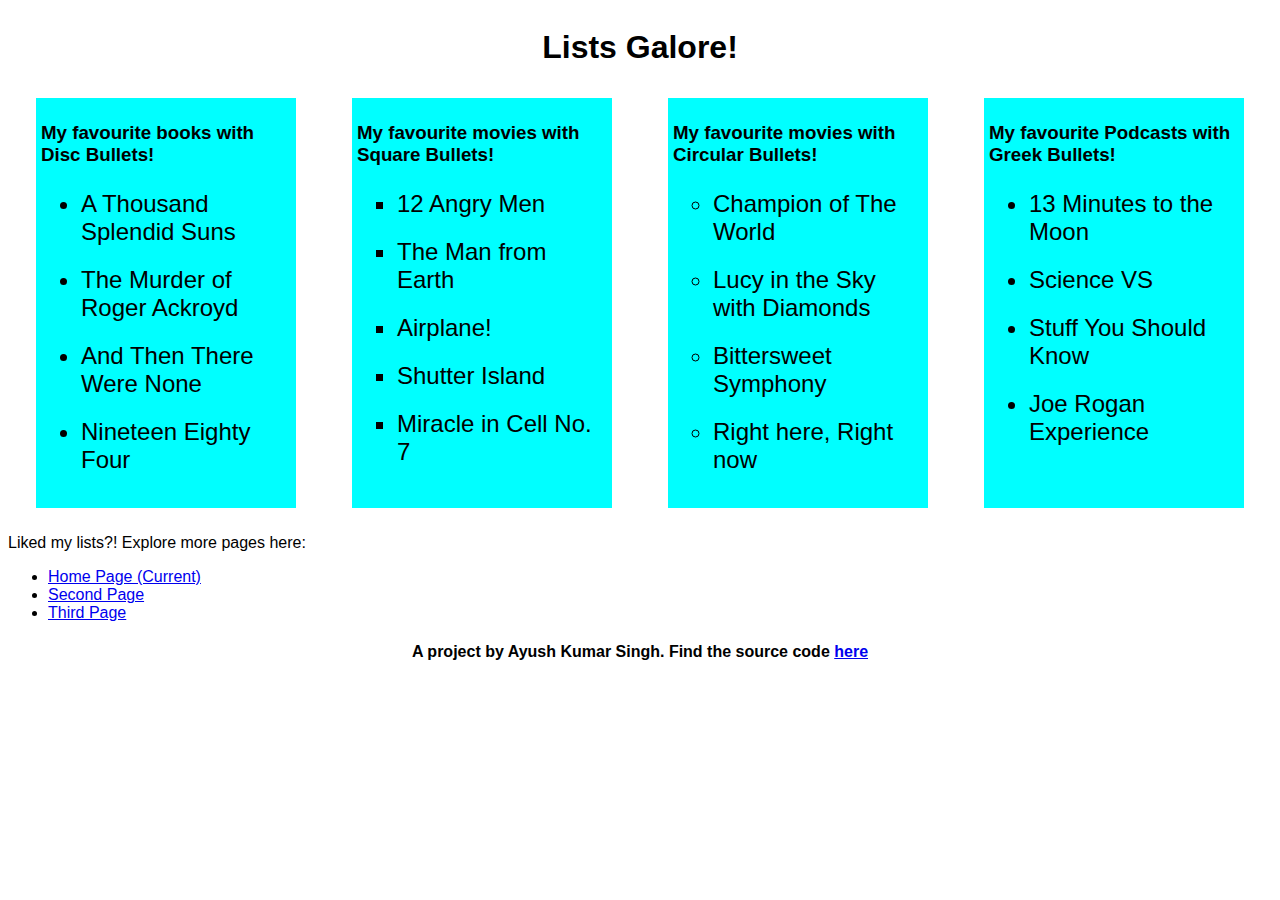
<file: index.html>
<!DOCTYPE html>
<html lang="en">
<head>
    <meta charset="UTF-8">
    <meta name="viewport" content="width=device-width, initial-scale=1.0">
    <link rel="stylesheet" href="./index.css">
    <title>Lists Galore!</title>
</head>
<body>
    <header>
        <h1>Lists Galore!</h1>
    </header>
    
    <div id="content">
        <div class="list">
            <h3 class="list-title">
                My favourite books with Disc Bullets!
            </h3>

            <ul class="items">
                <li>
                    A Thousand Splendid Suns
                </li>
                <li>
                    The Murder of Roger Ackroyd
                </li>
                <li>
                    And Then There Were None
                </li>
                <li>
                    Nineteen Eighty Four
                </li>
            </ul>
        </div>
        <div class="list">
            <h3 class="list-title">
                My favourite movies with Square Bullets!
            </h3>

            <ul class="items" id="movies">
                <li>
                    12 Angry Men
                </li>
                <li>
                    The Man from Earth
                </li>
                <li>
                    Airplane!
                </li>
                <li>
                    Shutter Island
                </li>
                <li>
                    Miracle in Cell No. 7
                </li>
            </ul>
        </div>
        <div class="list">
            <h3 class="list-title">
                My favourite movies with Circular Bullets!
            </h3>

            <ul class="items" id="songs">
                <li>
                    Champion of The World
                </li>
                <li>
                    Lucy in the Sky with Diamonds
                </li>
                <li>
                    Bittersweet Symphony
                </li>
                <li>
                    Right here, Right now
                </li>
            </ul>
        </div>
        <div class="list">
            <h3 class="list-title">
                My favourite Podcasts with Greek Bullets!
            </h3>

            <ul class="items" id="podcasts">
                <li>
                    13 Minutes to the Moon
                </li>
                <li>
                    Science VS
                </li>
                <li>
                    Stuff You Should Know
                </li>
                <li>
                    Joe Rogan Experience
                </li>
            </ul>
        </div>
    </div>

    <div>
        <p>Liked my lists?! Explore more pages here:</p>
        <ul>
            <li>
                <a href="index.html" target="_blank">
                    Home Page (Current)
                </a>
            </li>
            <li>
                <a href="second.html" target="_blank">
                    Second Page
                </a>
            </li>
            <li>
                <a href="third.html" target="_blank">
                    Third Page
                </a>
            </li>
        </ul>
    </div>

    <footer>
        <h4>A project by Ayush Kumar Singh. Find the source code <a href="https://github.com/Ayush-KS/Multimedia-Endsems">here</a></h4>
    </footer>
</body>
</html>
</file>
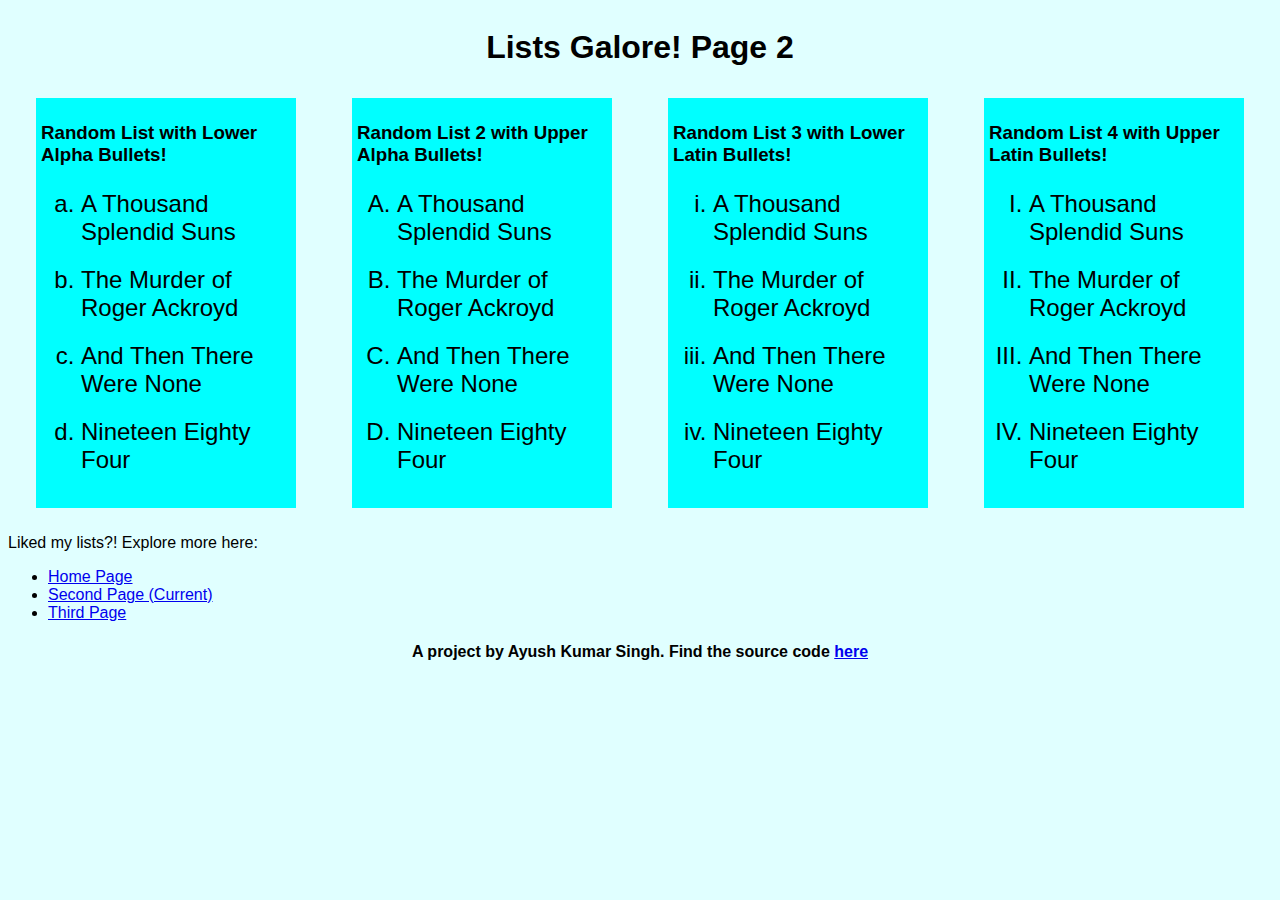
<file: second.html>
<!DOCTYPE html>
<html lang="en">
<head>
    <meta charset="UTF-8">
    <meta name="viewport" content="width=device-width, initial-scale=1.0">
    <link rel="stylesheet" href="./second.css">
    <title>Page 2</title>
</head>
<body>
    <header>
        <h1>Lists Galore! Page 2</h1>
    </header>
    
    <div id="content">
        <div class="list">
            <h3 class="list-title">
                Random List with Lower Alpha Bullets!
            </h3>

            <ul class="items" id="ran1">
                <li>
                    A Thousand Splendid Suns
                </li>
                <li>
                    The Murder of Roger Ackroyd
                </li>
                <li>
                    And Then There Were None
                </li>
                <li>
                    Nineteen Eighty Four
                </li>
            </ul>
        </div>
        <div class="list">
            <h3 class="list-title">
                Random List 2 with Upper Alpha Bullets!
            </h3>

            <ul class="items" id="ran2">
                <li>
                    A Thousand Splendid Suns
                </li>
                <li>
                    The Murder of Roger Ackroyd
                </li>
                <li>
                    And Then There Were None
                </li>
                <li>
                    Nineteen Eighty Four
                </li>
            </ul>
        </div>
        <div class="list">
            <h3 class="list-title">
                Random List 3 with Lower Latin Bullets!
            </h3>

            <ul class="items" id="ran3">
                <li>
                    A Thousand Splendid Suns
                </li>
                <li>
                    The Murder of Roger Ackroyd
                </li>
                <li>
                    And Then There Were None
                </li>
                <li>
                    Nineteen Eighty Four
                </li>
            </ul>
        </div>
        <div class="list">
            <h3 class="list-title">
                Random List 4 with Upper Latin Bullets!
            </h3>

            <ul class="items" id="ran4">
                <li>
                    A Thousand Splendid Suns
                </li>
                <li>
                    The Murder of Roger Ackroyd
                </li>
                <li>
                    And Then There Were None
                </li>
                <li>
                    Nineteen Eighty Four
                </li>
            </ul>
        </div>
    </div>

    <div>
        <p>Liked my lists?! Explore more here:</p>
        <ul>
            <li>
                <a href="index.html" target="_blank">
                    Home Page
                </a>
            </li>
            <li>
                <a href="second.html" target="_blank">
                    Second Page (Current)
                </a>
            </li>
            <li>
                <a href="third.html" target="_blank">
                    Third Page
                </a>
            </li>
        </ul>
    </div>

    <footer>
        <h4>A project by Ayush Kumar Singh. Find the source code <a href="https://github.com/Ayush-KS/Multimedia-Endsems">here</a></h4>
    </footer>

</body>
</html>
</file>
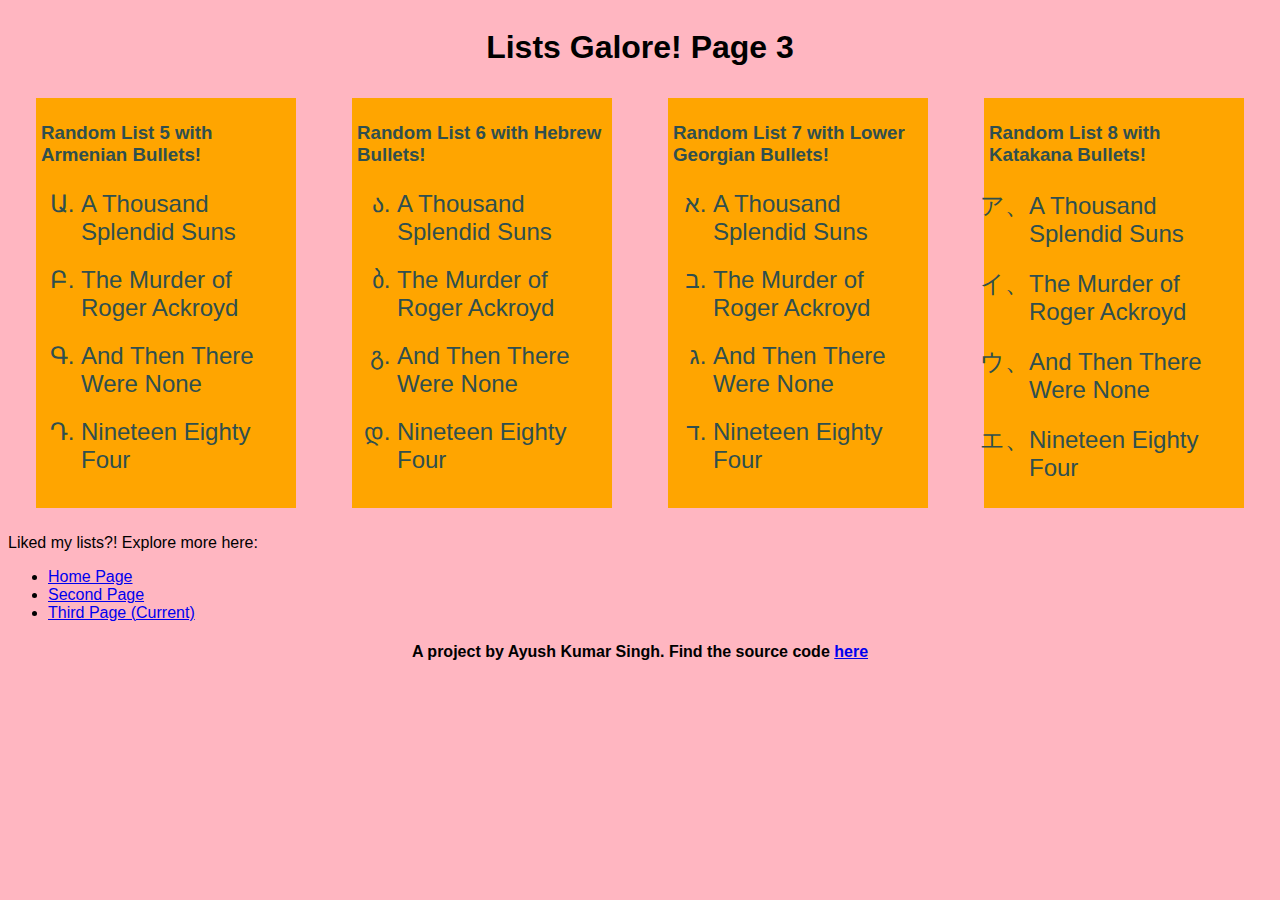
<file: third.html>
<!DOCTYPE html>
<html lang="en">
<head>
    <meta charset="UTF-8">
    <meta name="viewport" content="width=device-width, initial-scale=1.0">
    <link rel="stylesheet" href="./third.css">
    <title>Page 3</title>
</head>
<body>
    <header>
        <h1>Lists Galore! Page 3</h1>
    </header>
    
    <div id="content">
        <div class="list">
            <h3 class="list-title">
                Random List 5 with Armenian Bullets!
            </h3>

            <ul class="items" id="ran1">
                <li>
                    A Thousand Splendid Suns
                </li>
                <li>
                    The Murder of Roger Ackroyd
                </li>
                <li>
                    And Then There Were None
                </li>
                <li>
                    Nineteen Eighty Four
                </li>
            </ul>
        </div>
        <div class="list">
            <h3 class="list-title">
                Random List 6 with Hebrew Bullets!
            </h3>

            <ul class="items" id="ran2">
                <li>
                    A Thousand Splendid Suns
                </li>
                <li>
                    The Murder of Roger Ackroyd
                </li>
                <li>
                    And Then There Were None
                </li>
                <li>
                    Nineteen Eighty Four
                </li>
            </ul>
        </div>
        <div class="list">
            <h3 class="list-title">
                Random List 7 with Lower Georgian Bullets!
            </h3>

            <ul class="items" id="ran3">
                <li>
                    A Thousand Splendid Suns
                </li>
                <li>
                    The Murder of Roger Ackroyd
                </li>
                <li>
                    And Then There Were None
                </li>
                <li>
                    Nineteen Eighty Four
                </li>
            </ul>
        </div>
        <div class="list">
            <h3 class="list-title">
                Random List 8 with Katakana Bullets!
            </h3>

            <ul class="items" id="ran4">
                <li>
                    A Thousand Splendid Suns
                </li>
                <li>
                    The Murder of Roger Ackroyd
                </li>
                <li>
                    And Then There Were None
                </li>
                <li>
                    Nineteen Eighty Four
                </li>
            </ul>
        </div>
    </div>

    <div>
        <p>Liked my lists?! Explore more here:</p>
        <ul>
            <li>
                <a href="index.html" target="_blank">
                    Home Page
                </a>
            </li>
            <li>
                <a href="second.html" target="_blank">
                    Second Page
                </a>
            </li>
            <li>
                <a href="third.html" target="_blank">
                    Third Page (Current)
                </a>
            </li>
        </ul>
    </div>

    <footer>
        <h4>A project by Ayush Kumar Singh. Find the source code <a href="https://github.com/Ayush-KS/Multimedia-Endsems">here</a></h4>
    </footer>

</body>
</html>
</file>
<file: index.css>
* {
    font-family: Helvetica, sans-serif;
}

html {
    display:flex;
    flex-direction: column;
}
header {
    width: 100%;
}
h1, h4 {
    text-align: center;
}

#content {
    width: 100%;
    display:flex;
    flex-direction: row;
    flex-wrap: wrap;
    justify-content: space-around;
}

.list {
    height:400px;
    width:250px;
    background-color: aqua;
    margin:10px;
    padding:5px;
}

footer {
    text-align: center;
    width: 100%;
}

.list-tile {
    text-align: center;
}

.items {
    font-size: 1.5rem;
}

.items li {
    margin-top: 20px;
}

#movies {
    list-style-type: square;
}

#songs {
    list-style-type: circle;
}
</file>
<file: second.css>
* {
    font-family: Helvetica, sans-serif;
}

html {
    display:flex;
    flex-direction: column;
    background-color:lightcyan
}
header {
    width: 100%;
}
h1, h4 {
    text-align: center;
}

#content {
    width: 100%;
    display:flex;
    flex-direction: row;
    flex-wrap: wrap;
    justify-content: space-around;
}

.list {
    height:400px;
    width:250px;
    background-color: aqua;
    margin:10px;
    padding:5px;
}

footer {
    text-align: center;
    width: 100%;
}

.list-tile {
    text-align: center;
}

.items {
    font-size: 1.5rem;
}

.items li {
    margin-top: 20px;
}


#ran1 {
    list-style-type: lower-alpha;
}

#ran2  {
    list-style-type: upper-alpha;
}

#ran3 {
    list-style-type: lower-roman;
}

#ran4  {
    list-style-type: upper-roman;
}
</file>
<file: third.css>
* {
    font-family: Helvetica, sans-serif;
}

html {
    display:flex;
    flex-direction: column;
    background-color:lightpink;
}
header {
    width: 100%;
}
h1, h4 {
    text-align: center;
}

#content {
    width: 100%;
    display:flex;
    flex-direction: row;
    flex-wrap: wrap;
    justify-content: space-around;
}

.list {
    height:400px;
    width:250px;
    background-color: orange;
    margin:10px;
    padding:5px;
    color: darkslategray;
}

footer {
    text-align: center;
    width: 100%;
}

.list-tile {
    text-align: center;
}

.items {
    font-size: 1.5rem;
}

.items li {
    margin-top: 20px;
}


#ran1 {
    list-style-type: armenian;
}

#ran2  {
    list-style-type: georgian;
}

#ran3 {
    list-style-type: hebrew;
}

#ran4  {
    list-style-type: katakana;
}
</file>
